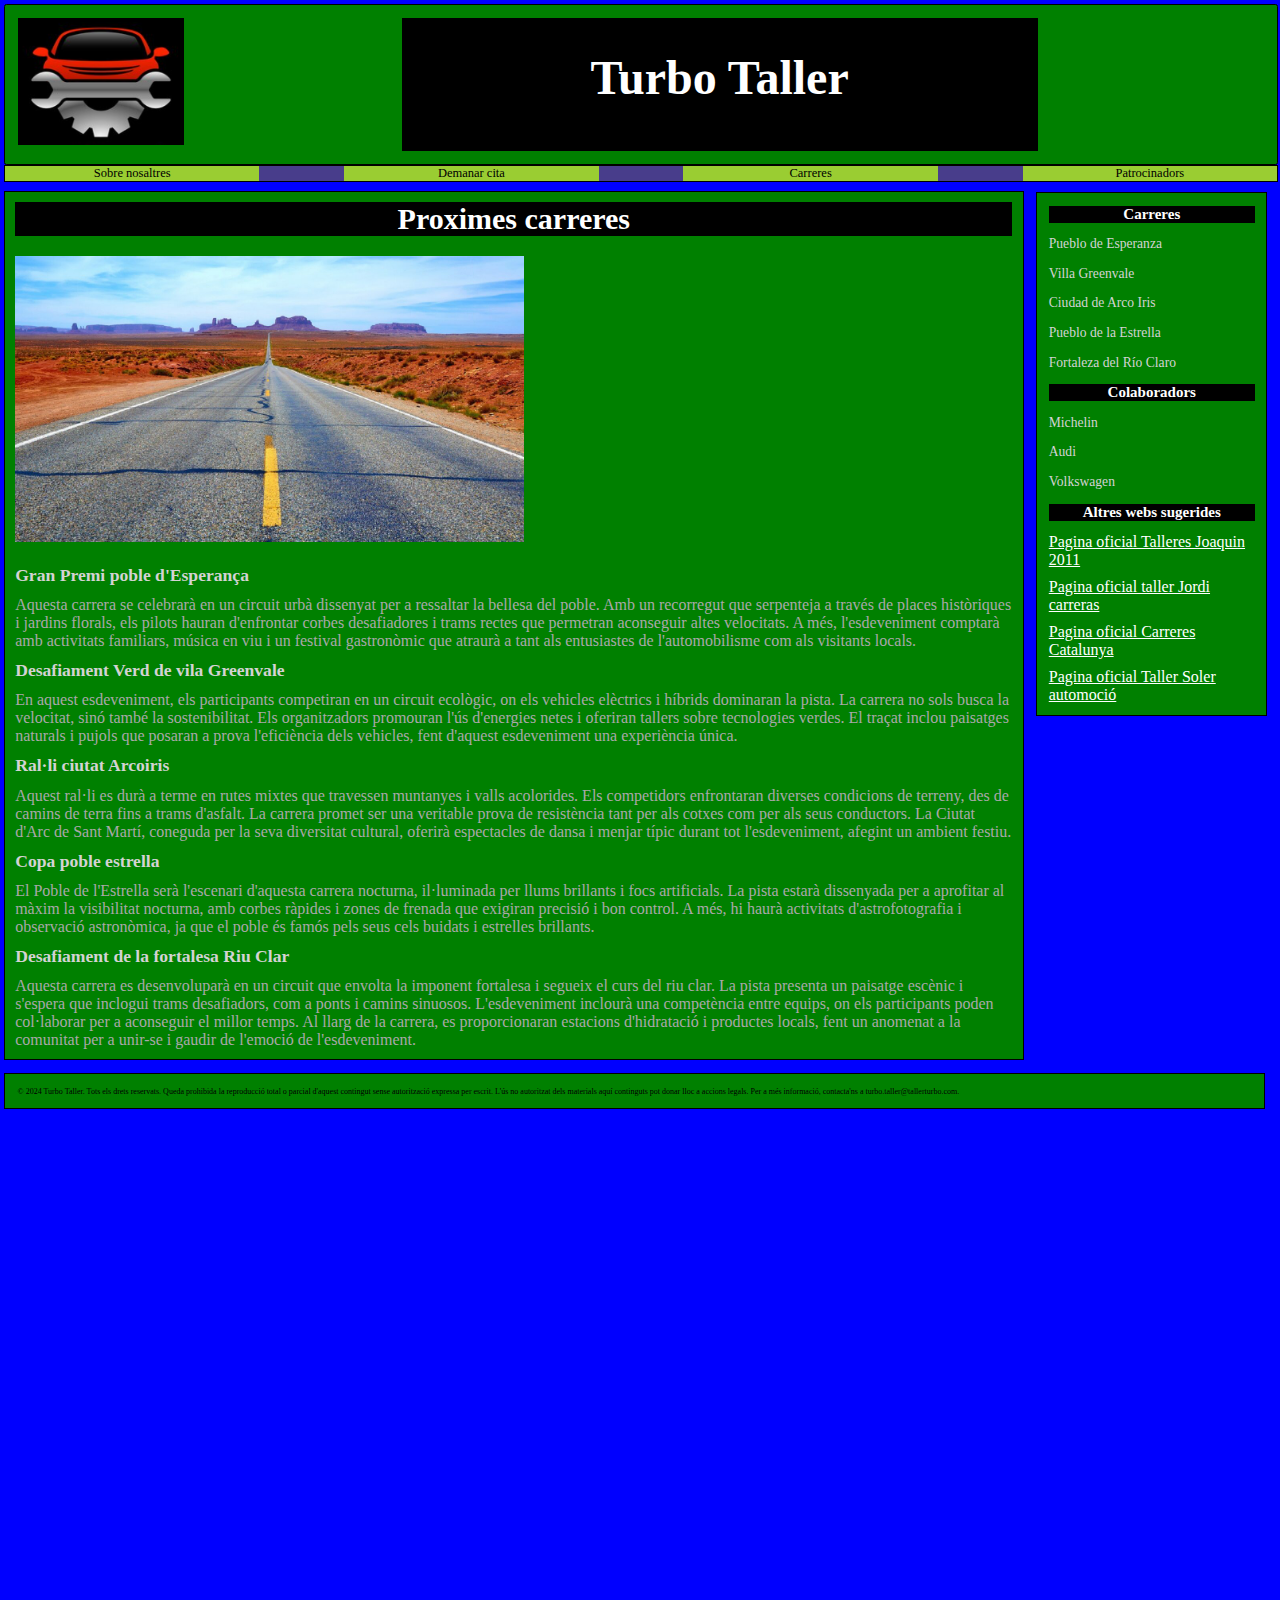
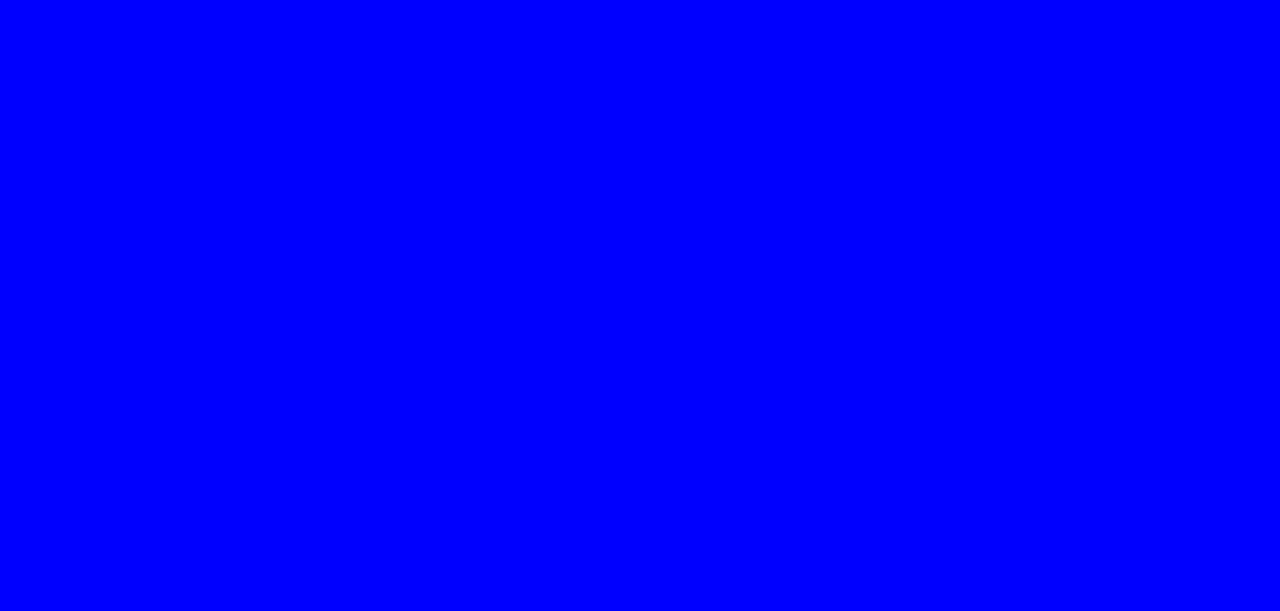
<file: carreres.html>
<!DOCTYPE html>
<html lang="en">
<head>
    <meta charset="UTF-8">
    <link rel="stylesheet" type="text/css" href="css.css" title="style" />
    <meta name="Creador" content="Òscar Mollinedo Echevarría DAM1">
    <meta name="Descripcio" content="Llista de següents carreres en que treballarem">
    <meta name="viewport" content="width=device-width, initial-scale=1">
    <link rel="icon" href="multimedia/logodalt.png" type="image/x-icon">
    <title> Taller Turbo - Pagina Carreres </title>
</head>
<body>

<header>
    <div>
        <a href="index.html"> <img src="multimedia/logo.png"> </a>
    </div>
    <div id="titol">
        <h1> Turbo Taller </h1>
    </div>
</header>

<br>

<nav>
    <div> <a href="sobrenosaltres.html" type="html"> Sobre nosaltres </a> </div>
    <div> <a href="demanarcita.html" type="html"> Demanar cita </a> </div>
    <div> <a href="carreres.html" type="html"> Carreres </a> </div>
    <div> <a href="patrocinadors.html" type="html"> Patrocinadors </a> </div>
</nav>

<br>

<article>

    <div>

        <h1>Proximes carreres</h1>

        <img src="multimedia/fonscarrera.jpg">

        <h2> Gran Premi poble d'Esperança</h2>
        <p> Aquesta carrera se celebrarà en un circuit urbà dissenyat per a ressaltar la bellesa del poble. Amb un recorregut que serpenteja a través de places històriques i jardins florals, els pilots hauran d'enfrontar corbes desafiadores i trams rectes que permetran aconseguir altes velocitats. A més, l'esdeveniment comptarà amb activitats familiars, música en viu i un festival gastronòmic que atraurà a tant als entusiastes de l'automobilisme com als visitants locals. </p>

        <h2> Desafiament Verd de vila Greenvale </h2>
        <p> En aquest esdeveniment, els participants competiran en un circuit ecològic, on els vehicles elèctrics i híbrids dominaran la pista. La carrera no sols busca la velocitat, sinó també la sostenibilitat. Els organitzadors promouran l'ús d'energies netes i oferiran tallers sobre tecnologies verdes. El traçat inclou paisatges naturals i pujols que posaran a prova l'eficiència dels vehicles, fent d'aquest esdeveniment una experiència única. </p>

        <h2>Ral·li ciutat Arcoiris </h2>
        <p> Aquest ral·li es durà a terme en rutes mixtes que travessen muntanyes i valls acolorides. Els competidors enfrontaran diverses condicions de terreny, des de camins de terra fins a trams d'asfalt. La carrera promet ser una veritable prova de resistència tant per als cotxes com per als seus conductors. La Ciutat d'Arc de Sant Martí, coneguda per la seva diversitat cultural, oferirà espectacles de dansa i menjar típic durant tot l'esdeveniment, afegint un ambient festiu. </p>

        <h2> Copa poble estrella </h2>
        <p> El Poble de l'Estrella serà l'escenari d'aquesta carrera nocturna, il·luminada per llums brillants i focs artificials. La pista estarà dissenyada per a aprofitar al màxim la visibilitat nocturna, amb corbes ràpides i zones de frenada que exigiran precisió i bon control. A més, hi haurà activitats d'astrofotografia i observació astronòmica, ja que el poble és famós pels seus cels buidats i estrelles brillants. </p>

        <h2>Desafiament de la fortalesa Riu Clar </h2>
        <p>Aquesta carrera es desenvoluparà en un circuit que envolta la imponent fortalesa i segueix el curs del riu clar. La pista presenta un paisatge escènic i s'espera que inclogui trams desafiadors, com a ponts i camins sinuosos. L'esdeveniment inclourà una competència entre equips, on els participants poden col·laborar per a aconseguir el millor temps. Al llarg de la carrera, es proporcionaran estacions d'hidratació i productes locals, fent un anomenat a la comunitat per a unir-se i gaudir de l'emoció de l'esdeveniment.</p>
        
    </div>

</article>

<br>

<aside>

    <div>

        <h2> Carreres </h2>

        <p> Pueblo de Esperanza </p>

        <p> Villa Greenvale </p>

        <p> Ciudad de Arco Iris </p>

        <p> Pueblo de la Estrella </p>

        <p> Fortaleza del Río Claro </p>

        <h2> Colaboradors </h2>

        <p> Michelin </p>

        <p> Audi </p>

        <p> Volkswagen </p>

        <h2> Altres webs sugerides </h2>

        <a href="https://talleresjoaquin2011.com/"> Pagina oficial Talleres Joaquin 2011  </a>

        <br><br>

        <a href="https://tallerjordicarreras.com/"> Pagina oficial taller Jordi carreras </a>

        <br><br>

        <a href="https://www.fca.cat/ca/agenda"> Pagina oficial Carreres Catalunya</a>

        <br><br>

        <a href="https://www.tallersolerautomocion.com/"> Pagina oficial Taller Soler automoció </a>


    </div>

</aside>

<br>

<footer>
    <p> © 2024 Turbo Taller. Tots els drets reservats. Queda prohibida la reproducció total o parcial d'aquest contingut sense autorització expressa per escrit. L'ús no autoritzat dels materials aquí continguts pot donar lloc a accions legals. Per a més informació, contacta'ns a turbo.taller@tallerturbo.com.</p>
</footer>
</body>
</html>
</file>
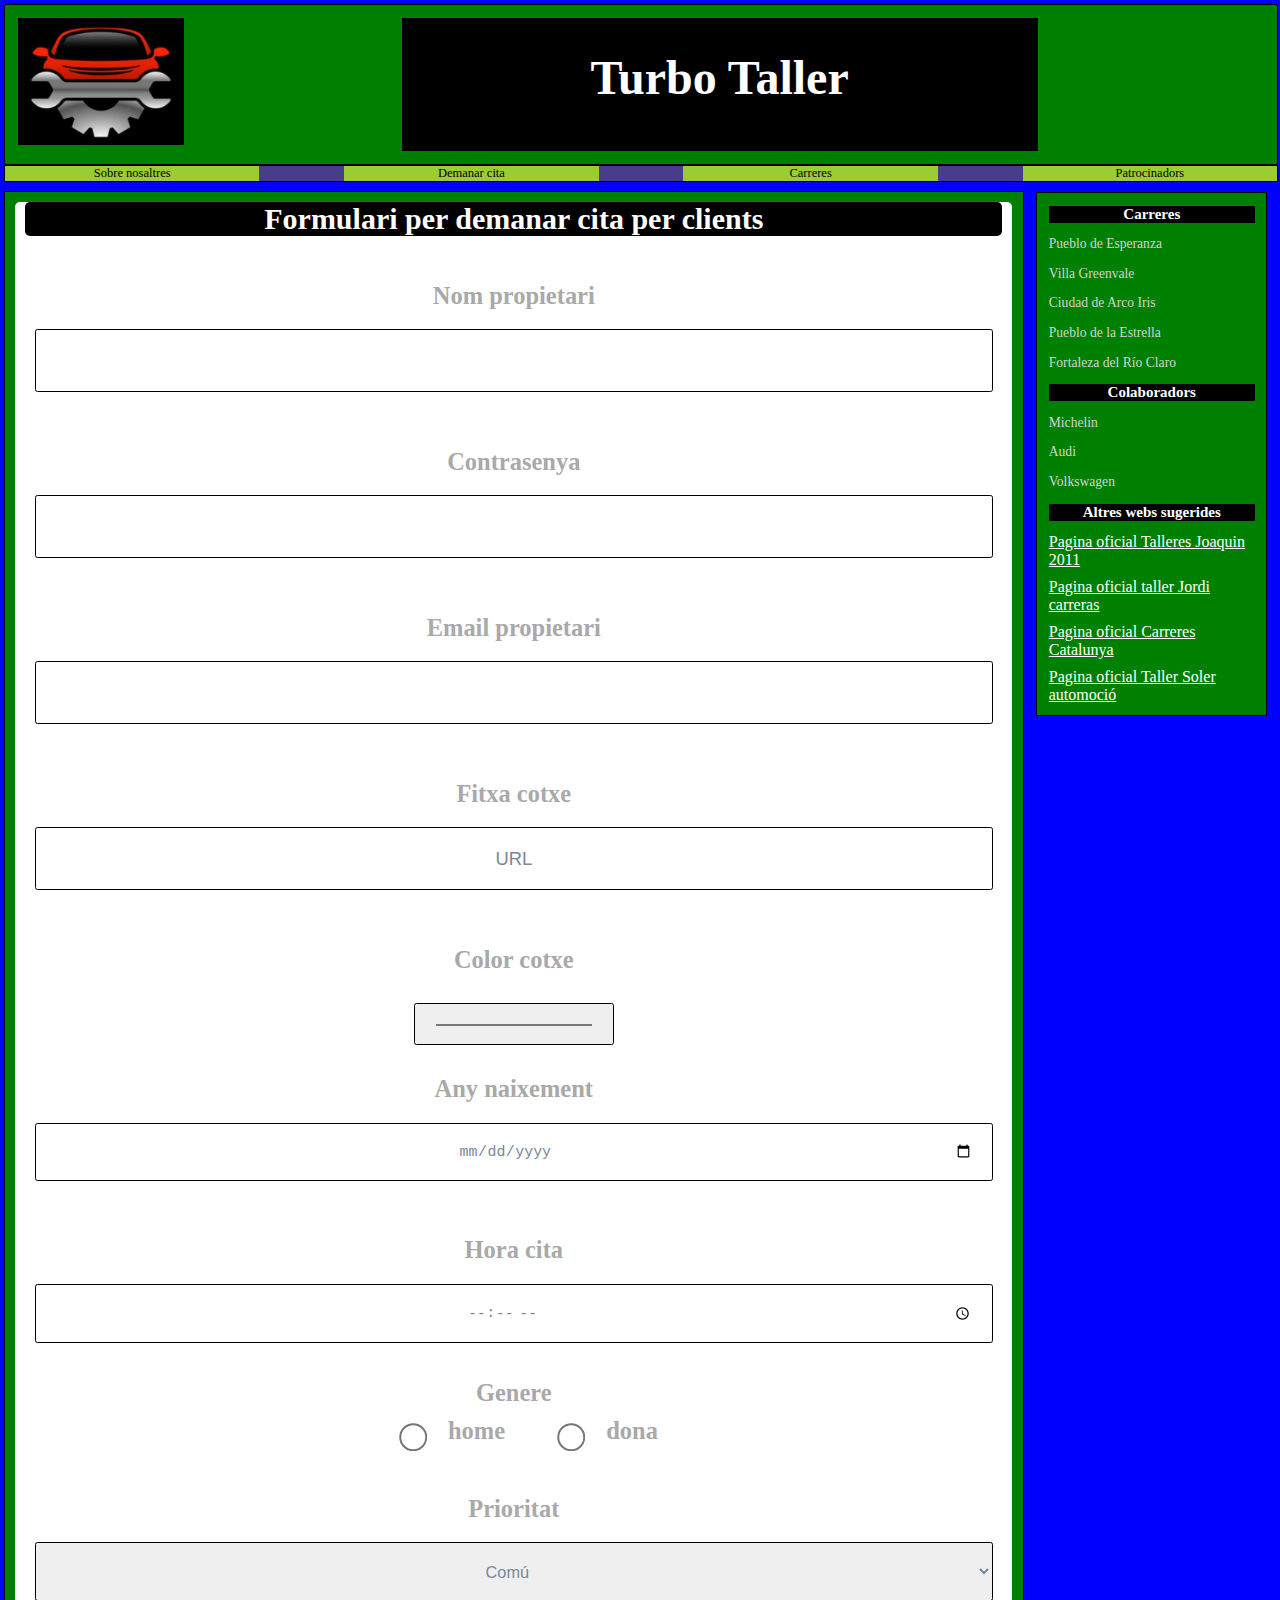
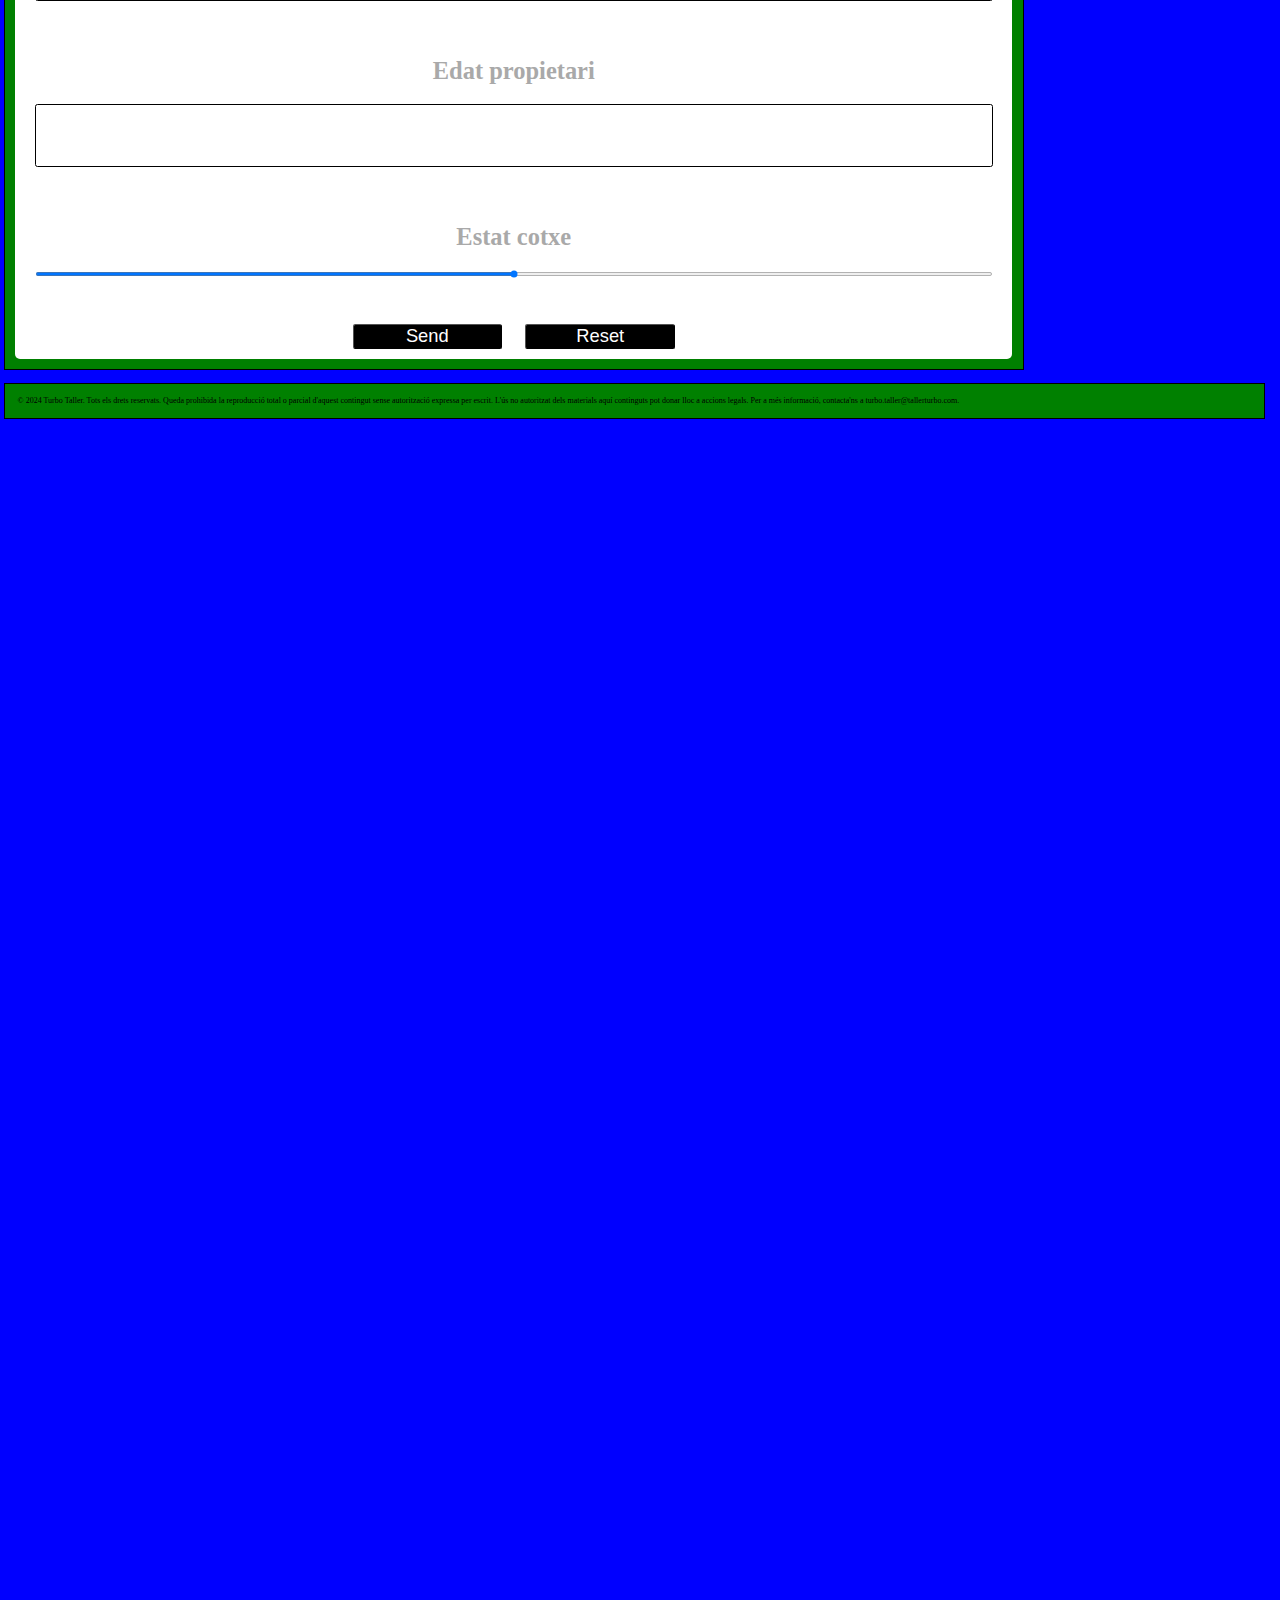
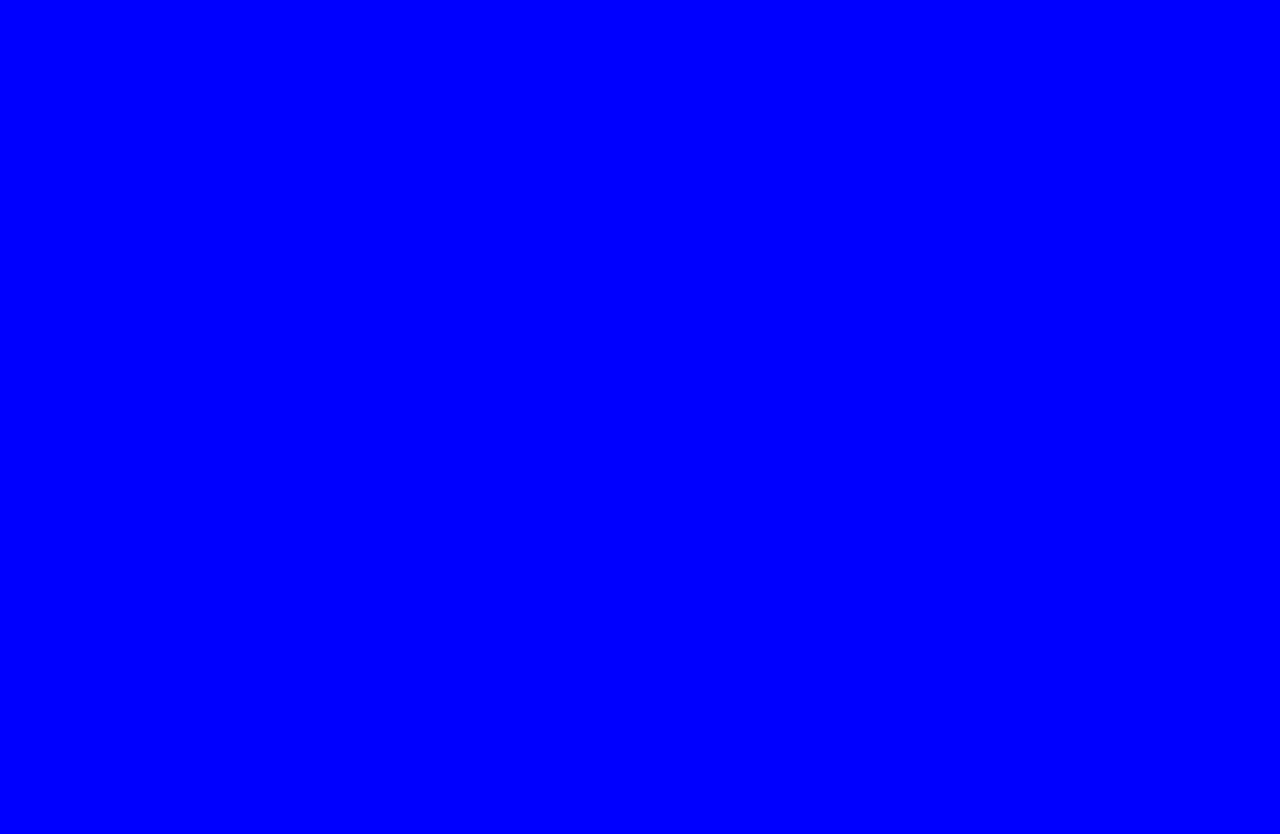
<file: demanarcita.html>
<!DOCTYPE html>
<html lang="en">
<head>
    <meta charset="UTF-8">
    <link rel="stylesheet" type="text/css" href="css.css" title="style" />
    <meta name="Creador" content="Òscar Mollinedo Echevarría DAM1">
    <meta name="Descripcio" content="Pagina per demanar cita al taller mediant formulari">
    <meta name="viewport" content="width=device-width, initial-scale=1">
    <link rel="icon" href="multimedia/logodalt.png" type="image/x-icon">
    <title> Taller Turbo - Pagina Demanar cita </title>
</head>
<body>

<header>
    <div>
        <a href="index.html"> <img src="multimedia/logo.png"> </a>
    </div>
    <div id="titol">
        <h1> Turbo Taller </h1>
    </div>
</header>

<br>

<nav>
    <div> <a href="sobrenosaltres.html" type="html"> Sobre nosaltres </a> </div>
    <div> <a href="demanarcita.html" type="html"> Demanar cita </a> </div>
    <div> <a href="carreres.html" type="html"> Carreres </a> </div>
    <div> <a href="patrocinadors.html" type="html"> Patrocinadors </a> </div>
</nav>

<br>

<article>

    <div id="formulari">

        <form>
            <h1> Formulari per demanar cita per clients</h1>
            <br>
            <div class="alinear">
            <label>Nom propietari</label>
            <input type="text" name="nom" value="">
            </div>
            <br>
            <div class="alinear">
            <label>Contrasenya</label>
            <input type="password" name="contrasenya" value="">
            </div>
            <br>
            <div class="alinear">
            <label>Email propietari</label>
            <input type="email" name="email" value="">
            </div>
            <br>
            <div class="alinear">
            <label>Fitxa cotxe</label>
            <input type="url" name="url" value="URL">
            </div>
            <br>
            <div class="alinear">
            <label>Color cotxe</label>
                </div>
            <input type="color" name="colorclient" value="">
            <br>
            <div class="alinear">
            <label>Any naixement</label>
            <input type="date" name="neixament" value="">
            </div>
            <br>
            <div class="alinear">
            <label>Hora cita</label>
            <input type="time" name="horadecita" value="">
            </div>
            <br>
            <label id="gen">Genere</label>
            <div id="genere">
            <input type="radio" name="genere" value="home">
                <label>home</label>
            <input type="radio" name="genere" value="dona">
                <label>dona</label>
            </div>
            <br>
            <div class="alinear">
            <label>Prioritat</label>
            <select>
                <option>Comú</option>
                <option>Urgent</option>
            </select>
            </div>
            <br>
            <div class="alinear">
            <label>Edat propietari</label>
            <input type="number" name="edat" value="">
            </div>
            <br>
            <div class="alinear">
            <label>Estat cotxe</label>
            <input type="range" name="edatcotxe" value="">
            </div>
            <br>
            <input type="submit" name="Send" value="Send">
            <input type="reset" name="Reset" value="Reset">
            <br>
        </form>

    </div>

</article>

<br>

<aside>

    <div>

        <h2> Carreres </h2>

        <p> Pueblo de Esperanza </p>

        <p> Villa Greenvale </p>

        <p> Ciudad de Arco Iris </p>

        <p> Pueblo de la Estrella </p>

        <p> Fortaleza del Río Claro </p>

        <h2> Colaboradors </h2>

        <p> Michelin </p>

        <p> Audi </p>

        <p> Volkswagen </p>

        <h2> Altres webs sugerides </h2>

        <a href="https://talleresjoaquin2011.com/"> Pagina oficial Talleres Joaquin 2011  </a>

        <br><br>

        <a href="https://tallerjordicarreras.com/"> Pagina oficial taller Jordi carreras </a>

        <br><br>

        <a href="https://www.fca.cat/ca/agenda"> Pagina oficial Carreres Catalunya</a>

        <br><br>

        <a href="https://www.tallersolerautomocion.com/"> Pagina oficial Taller Soler automoció </a>

    </div>

</aside>

<br>

<footer>
    <p> © 2024 Turbo Taller. Tots els drets reservats. Queda prohibida la reproducció total o parcial d'aquest contingut sense autorització expressa per escrit. L'ús no autoritzat dels materials aquí continguts pot donar lloc a accions legals. Per a més informació, contacta'ns a turbo.taller@tallerturbo.com.</p>
</footer>
</body>
</html>
</file>
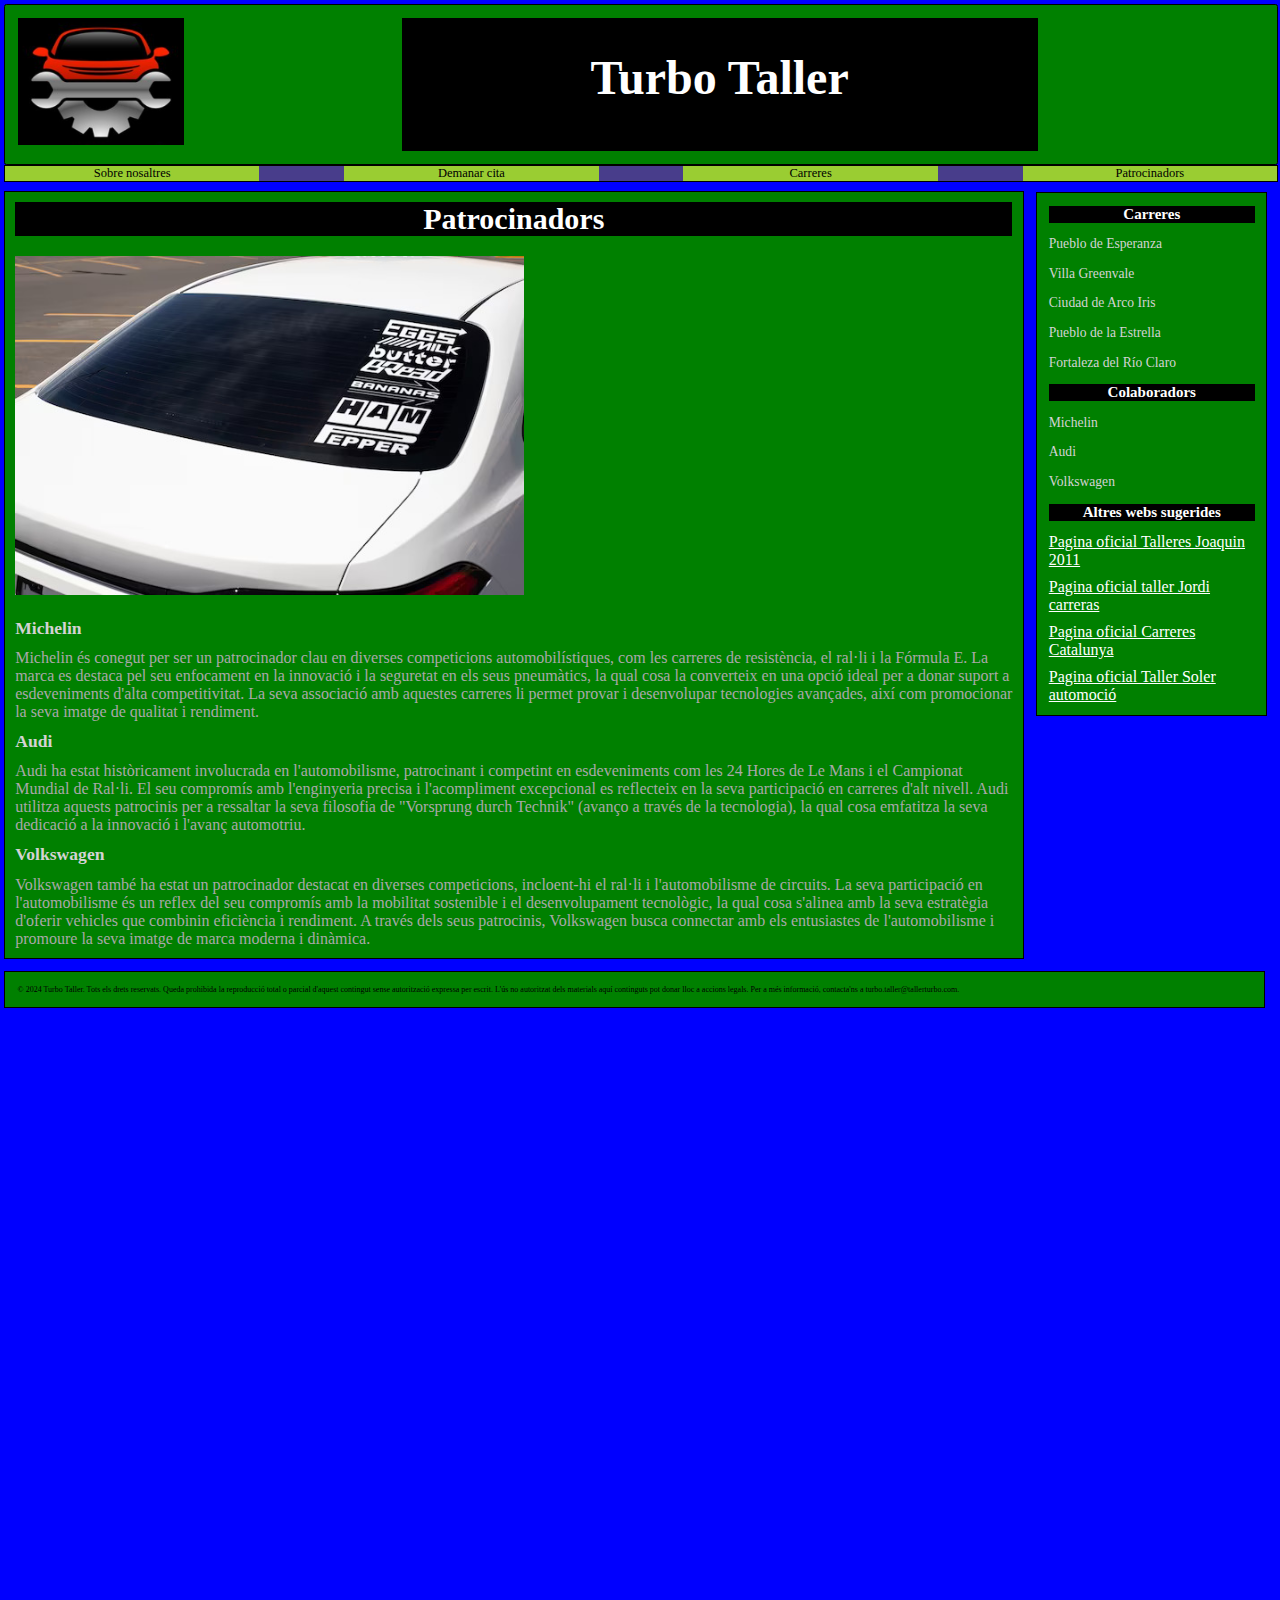
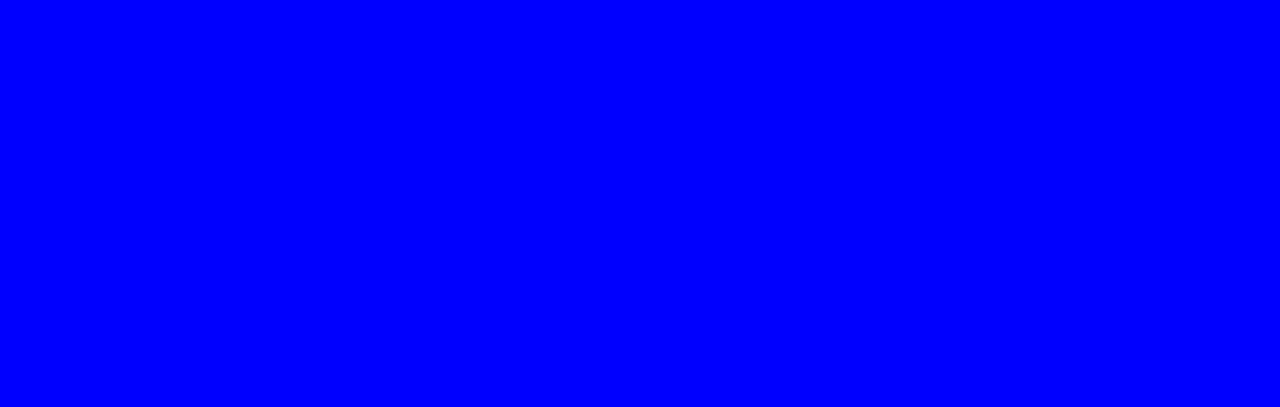
<file: patrocinadors.html>
<!DOCTYPE html>
<html lang="en">
<head>
    <meta charset="UTF-8">
    <link rel="stylesheet" type="text/css" href="css.css" title="style" />
    <meta name="Creador" content="Òscar Mollinedo Echevarría DAM1">
    <meta name="Descripcio" content="Llista de pracionadors que donen suport a el taller i les carreres">
    <meta name="viewport" content="width=device-width, initial-scale=1">
    <link rel="icon" href="multimedia/logodalt.png" type="image/x-icon">
    <title> Taller Turbo - Pagina Patrocinadors </title>
</head>
<body>

<header>
    <div>
        <a href="index.html"> <img src="multimedia/logo.png"> </a>
    </div>
    <div id="titol">
        <h1> Turbo Taller </h1>
    </div>
</header>

<br>

<nav>
    <div> <a href="sobrenosaltres.html" type="html"> Sobre nosaltres </a> </div>
    <div> <a href="demanarcita.html" type="html"> Demanar cita </a> </div>
    <div> <a href="carreres.html" type="html"> Carreres </a> </div>
    <div> <a href="patrocinadors.html" type="html"> Patrocinadors </a> </div>
</nav>

<br>

<article>

    <div>

        <h1>Patrocinadors</h1>

        <img src="multimedia/pratrocinadors.jpg">

        <h2> Michelin </h2>
        <p> Michelin és conegut per ser un patrocinador clau en diverses competicions automobilístiques, com les carreres de resistència, el ral·li i la Fórmula E. La marca es destaca pel seu enfocament en la innovació i la seguretat en els seus pneumàtics, la qual cosa la converteix en una opció ideal per a donar suport a esdeveniments d'alta competitivitat. La seva associació amb aquestes carreres li permet provar i desenvolupar tecnologies avançades, així com promocionar la seva imatge de qualitat i rendiment. </p>

        <h2> Audi </h2>
        <p> Audi ha estat històricament involucrada en l'automobilisme, patrocinant i competint en esdeveniments com les 24 Hores de Le Mans i el Campionat Mundial de Ral·li. El seu compromís amb l'enginyeria precisa i l'acompliment excepcional es reflecteix en la seva participació en carreres d'alt nivell. Audi utilitza aquests patrocinis per a ressaltar la seva filosofia de "Vorsprung durch Technik" (avanço a través de la tecnologia), la qual cosa emfatitza la seva dedicació a la innovació i l'avanç automotriu. </p>

        <h2> Volkswagen </h2>
        <p> Volkswagen també ha estat un patrocinador destacat en diverses competicions, incloent-hi el ral·li i l'automobilisme de circuits. La seva participació en l'automobilisme és un reflex del seu compromís amb la mobilitat sostenible i el desenvolupament tecnològic, la qual cosa s'alinea amb la seva estratègia d'oferir vehicles que combinin eficiència i rendiment. A través dels seus patrocinis, Volkswagen busca connectar amb els entusiastes de l'automobilisme i promoure la seva imatge de marca moderna i dinàmica. </p>

    </div>

</article>

<br>

<aside>

    <div id="espai">

        <h2> Carreres </h2>

        <p> Pueblo de Esperanza </p>

        <p> Villa Greenvale </p>

        <p> Ciudad de Arco Iris </p>

        <p> Pueblo de la Estrella </p>

        <p> Fortaleza del Río Claro </p>

        <h2> Colaboradors </h2>

        <p> Michelin </p>

        <p> Audi </p>

        <p> Volkswagen </p>

        <h2> Altres webs sugerides </h2>

        <a href="https://talleresjoaquin2011.com/"> Pagina oficial Talleres Joaquin 2011  </a>

        <br><br>

        <a href="https://tallerjordicarreras.com/"> Pagina oficial taller Jordi carreras </a>

        <br><br>

        <a href="https://www.fca.cat/ca/agenda"> Pagina oficial Carreres Catalunya</a>

        <br><br>

        <a href="https://www.tallersolerautomocion.com/"> Pagina oficial Taller Soler automoció </a>


</aside>

</div>

<br>

<footer>
    <p> © 2024 Turbo Taller. Tots els drets reservats. Queda prohibida la reproducció total o parcial d'aquest contingut sense autorització expressa per escrit. L'ús no autoritzat dels materials aquí continguts pot donar lloc a accions legals. Per a més informació, contacta'ns a turbo.taller@tallerturbo.com.</p>
</footer>
</body>
</html>
</file>
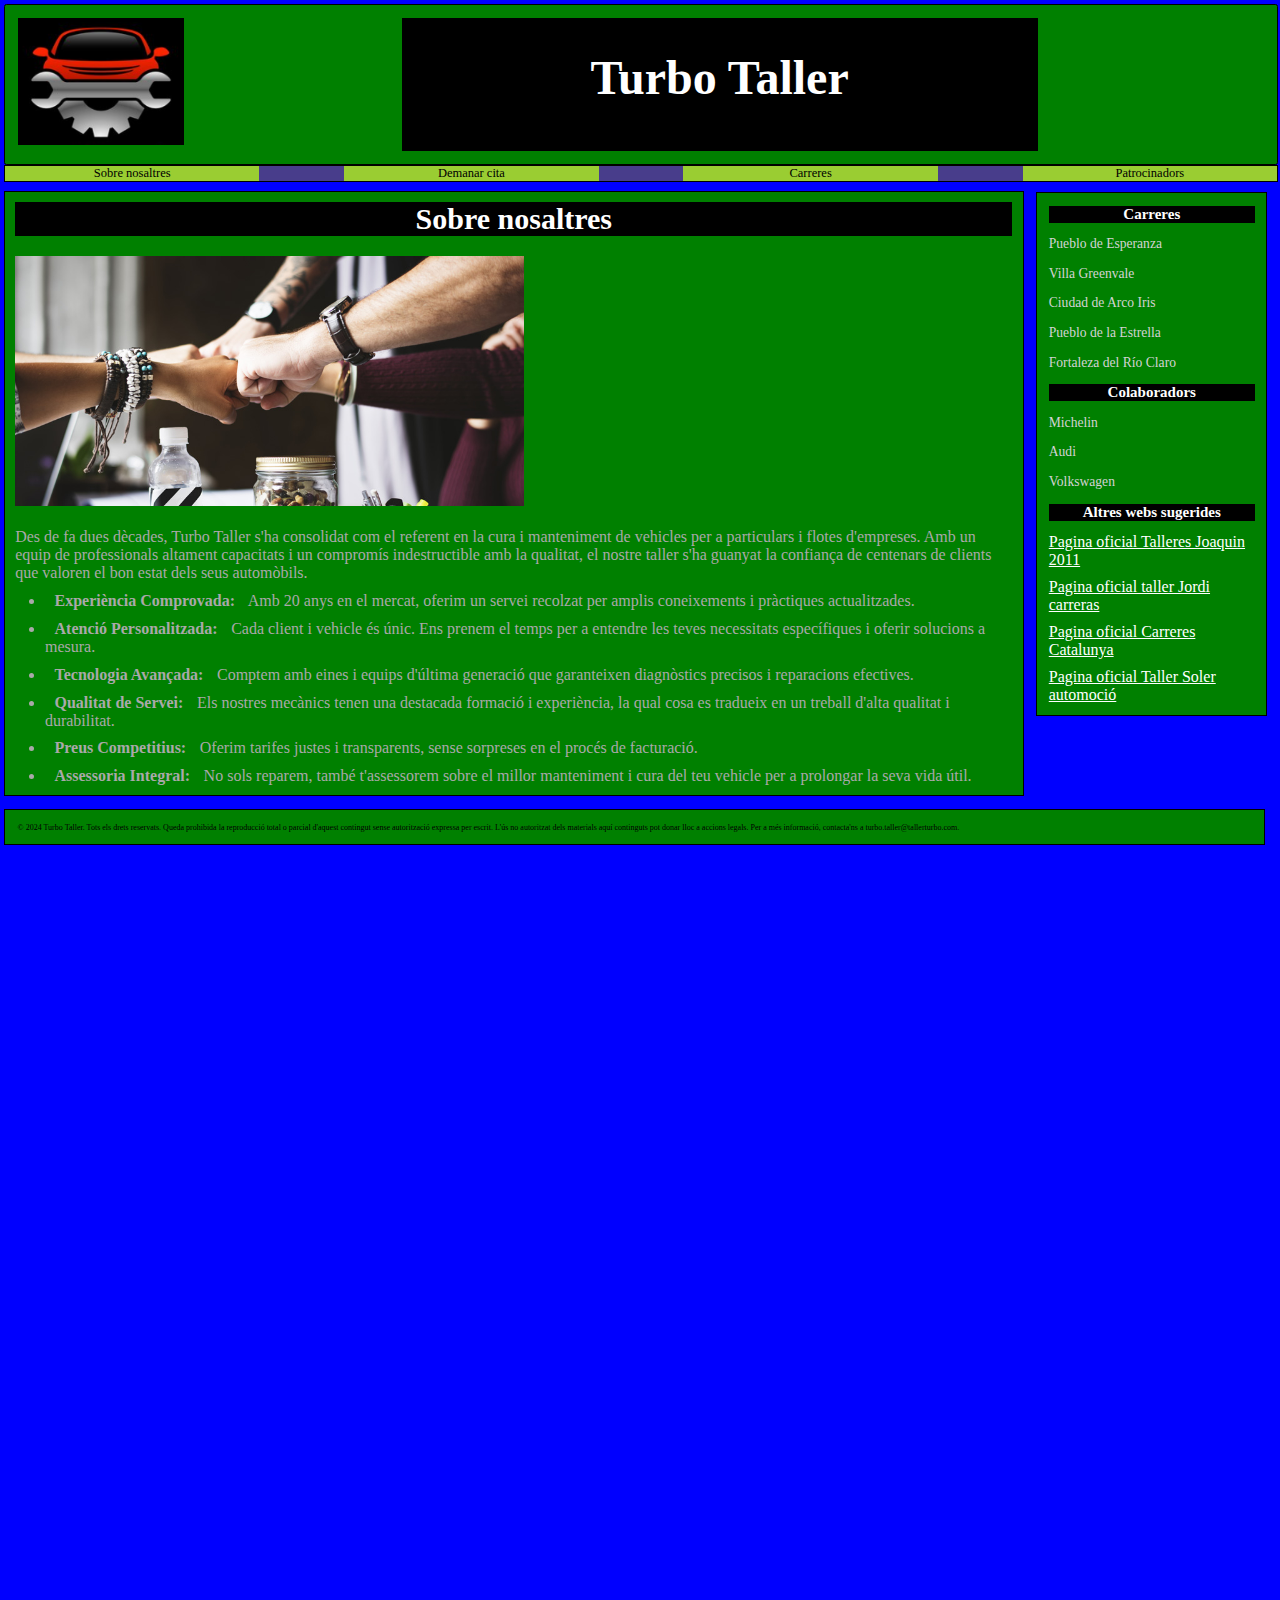
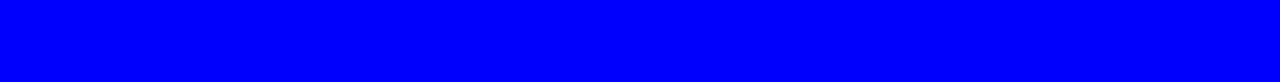
<file: sobrenosaltres.html>
<!DOCTYPE html>
<html lang="en">
<head>
    <meta charset="UTF-8">
    <link rel="stylesheet" type="text/css" href="css.css" title="style" />
    <meta name="Creador" content="Òscar Mollinedo Echevarría DAM1">
    <meta name="Descripcio" content="Pagina per aprofundir a la qui som i que fem">
    <meta name="viewport" content="width=device-width, initial-scale=1">
    <link rel="icon" href="multimedia/logodalt.png" type="image/x-icon">
    <title> Taller Turbo - Pagina Sobre nosaltres </title>
</head>
<body>

<header>
    <div>
        <a href="index.html"> <img src="multimedia/logo.png"> </a>
    </div>
    <div id="titol">
        <h1> Turbo Taller </h1>
    </div>
</header>

<br>

<nav>
    <div> <a href="sobrenosaltres.html" type="html"> Sobre nosaltres </a> </div>
    <div> <a href="demanarcita.html" type="html"> Demanar cita </a> </div>
    <div> <a href="carreres.html" type="html"> Carreres </a> </div>
    <div> <a href="patrocinadors.html" type="html"> Patrocinadors </a> </div>
</nav>

<br>

<article>

    <div>

        <h1> Sobre nosaltres </h1>
        
        <img src="multimedia/nosaltres.jpg">

        <p> Des de fa dues dècades, Turbo Taller s'ha consolidat com el referent en la cura i manteniment de vehicles per a particulars i flotes d'empreses. Amb un equip de professionals altament capacitats i un compromís indestructible amb la qualitat, el nostre taller s'ha guanyat la confiança de centenars de clients que valoren el bon estat dels seus automòbils. </p>

        <ul>
            <li> <strong> Experiència Comprovada:</strong> Amb 20 anys en el mercat, oferim un servei recolzat per amplis coneixements i pràctiques actualitzades. </li>
            <li> <strong> Atenció Personalitzada:</strong> Cada client i vehicle és únic. Ens prenem el temps per a entendre les teves necessitats específiques i oferir solucions a mesura. </li>
            <li> <strong> Tecnologia Avançada: </strong> Comptem amb eines i equips d'última generació que garanteixen diagnòstics precisos i reparacions efectives. </li>
            <li> <strong> Qualitat de Servei: </strong> Els nostres mecànics tenen una destacada formació i experiència, la qual cosa es tradueix en un treball d'alta qualitat i durabilitat. </li>
            <li> <strong> Preus Competitius: </strong> Oferim tarifes justes i transparents, sense sorpreses en el procés de facturació. </li>
            <li> <strong> Assessoria Integral: </strong> No sols reparem, també t'assessorem sobre el millor manteniment i cura del teu vehicle per a prolongar la seva vida útil. </li>
        </ul>

    </div>

</article>

<br>

<aside>

    <div>

        <h2> Carreres </h2>

        <p> Pueblo de Esperanza </p>

        <p> Villa Greenvale </p>

        <p> Ciudad de Arco Iris </p>

        <p> Pueblo de la Estrella </p>

        <p> Fortaleza del Río Claro </p>

        <h2> Colaboradors </h2>

        <p> Michelin </p>

        <p> Audi </p>

        <p> Volkswagen </p>

        <h2> Altres webs sugerides </h2>

        <a href="https://talleresjoaquin2011.com/"> Pagina oficial Talleres Joaquin 2011  </a>

        <br><br>

        <a href="https://tallerjordicarreras.com/"> Pagina oficial taller Jordi carreras </a>

        <br><br>

        <a href="https://www.fca.cat/ca/agenda"> Pagina oficial Carreres Catalunya</a>

        <br><br>

        <a href="https://www.tallersolerautomocion.com/"> Pagina oficial Taller Soler automoció </a>


    </div>

</aside>

<br>

<footer>
    <p> © 2024 Turbo Taller. Tots els drets reservats. Queda prohibida la reproducció total o parcial d'aquest contingut sense autorització expressa per escrit. L'ús no autoritzat dels materials aquí continguts pot donar lloc a accions legals. Per a més informació, contacta'ns a turbo.taller@tallerturbo.com.</p>
</footer>
</body>
</html>
</file>
<file: css.css>
body{
    background-color: blue;
    zoom: 50%;
}

header{
    height: 10%;
    width: 100%;
    background-color: green;
    border: 3px solid black;
    border-radius: 5px;
    display: inline-flex;
    gap: 20%;
}

header div{
    color: white;
    display: inline-flex;
    font-size: xxx-large;
    margin: 1%;
}

header div#titol{
    text-align: center;
    font-family: "Segoe MDL2 Assets";
    justify-content: center;
    width: 50%;
    background-color: black;
}


header div img{
    width: 160%;
}

nav{
    display: flex;
    flex-direction: row;
    background-color: darkslateblue;
    justify-content: space-between;
    height: 10%;
    width: 100%;
    border: 3px solid black;
    font-size: 25px;
}


nav div{
    display: inline-flex;
    width: 20%;
    background-color: yellowgreen;
    justify-content: center;
    font-family: "Arial Black";
}

nav div a{
    color: black;
    text-decoration: none;
}

nav div:hover{
    display: inline-flex;
    width: 20%;
    background-color: greenyellow;
    justify-content: center;
    color: white;
    text-decoration: none;
}

nav div:hover a{
    color: white;
    text-decoration: none;
}

article{
    float: left;
    height: 70%;
    width: 80%;
    background-color: green;
    border: black 2px solid;
    margin-bottom: 1%;
}

article div{
    justify-content: center;
}

article div h1{
    font-size: 60px;
    color: white;
    background-color: black;
    text-align: center;
}

article div h2{
    font-size: 2.2em;
    color: lightgrey;
}

article div video{
    margin-top: -1%;
    background-color: black;
}

article div img{
    width: 50%;
    height: 50%
}

article div p{
    color: darkgrey;
    font-size: 2em;
}

form{
    color: darkgrey;
    font-size: 1.7em;
    text-align: center;
    width: 98%;
    height: auto;
    background-color: white;
    justify-content: center;
    border-radius: 10px;
}

[type="text"] ,[type="email"],[type="color"], [type="password"], [type="url"],[type="number"],[type="time"],[type="date"],[type="color"],select {
    color: lightslategrey;
    border: 2px solid black;
    padding: 2%;
    border-radius: 5px;
}

[type="radio"]{
    transform: scale(4);
    margin-left: 5%;
    margin-right: 2%;
}

[type="color"]{
    width: 20%;
}

[type="range"]{
    transform: scale(1);
}

input{
    text-align: center;
    font-size: 135%;
}

select{
    text-align: center;
    font-size: 120%;
}

[name="Send"],[name="Reset"]{
    border-radius: 5px;
    display: inline-block;
    width: 15%;
    color: white;
    background-color: black;
}

[name="Send"]:hover, [name="Reset"]:hover{
    border-radius: 5px;
    display: inline-block;
    width: 15%;
    color: black;
    background-color: darkgrey;
    cursor: pointer;
}

article div label{
    font-size: 1.8em;
    font-weight: bold;
}

article div form h1{
    width: 98%;
   border-radius: 10px;
}

.alinear{
    display: flex;
    flex-direction: column;
    justify-content: center;
}

 article div label#genere{
     justify-content: center;
    color: black;
}

article ul li{
    color: darkgrey;
    font-size: 2em;
}

article div * {
    margin: 1%;
}

aside{
    margin-top: -15px;
    margin-left: 1%;
    float: left;
    height: 65%;
    width: 18%;
    background-color: green;
    border: black 3px solid;
}

aside div{
    margin: 5%;
    justify-content: center;
}

aside div h2{
    text-align: center;
    background-color: black;
    font-size: 30px;
    color: white;
}

aside div p{
    color: lightgrey;
    font-size: 1.7em;
}

aside a{
    text-align: left;
    font-size: 2rem;
    color: white;
}

footer{
    background-color: green;
    height: 10%;
    width: 99%;
    margin-right: 1%;
    margin-top: 200px;
    align-content: center;
    border: 3px solid black;
    bottom: 0;
}

footer p{
    margin: 1%;
}

@media screen and (min-width: 100px) and (max-width: 1000px) {
    body {
        background-color: green;
        color: white;
    }

    nav{
        display: flex;
        flex-direction: column;
        background-color: seagreen;
        justify-content: space-between;
        height: 10%;
        width: 100%;
        border: 3px solid black;
    }

    nav div{
        width: 100%;
        background-color: darkslateblue;
        justify-content: center;
    }

    nav div a{
        text-align: center;
        width: 100%;
        color: black;
        text-decoration: none;
    }

    nav div:hover{
        display: flex;
        width: 100%;
        background-color: royalblue;
        justify-content: center;
        color: white;
        text-decoration: none;
    }

    nav div:hover a{
        text-align: center;
        color: white;
        text-decoration: none;
    }

    header{
        height: 10%;
        width: 100%;
        background-color: blue;
        border: 3px solid black;
        border-radius: 5px;
        display: inline-flex;
        gap: 20%;
    }

    header div{
        color: white;
        display: inline-flex;
        font-size: xxx-large;
        margin: 1%;
    }

    header div#titol{
        justify-content: center;
        width: 50%;
        background-color: black;
        font-family: "Segoe MDL2 Assets";
    }



    header div img{
        width: 160%;
    }


    article {
        float: left;
        height: 70%;
        width: 78%;
        background-color: blue;
        border: black 2px solid;
    }

    #formulari {
        display: flex;
        justify-content: flex-start;
        flex-direction: column;
    }

    form{
        color: darkgrey;
        font-size: 1.7em;
        text-align: left;
        width: 90%;
        height: auto;
        background-color: white;
        justify-content: center;
        border-radius: 10px;
        padding: 1%;
    }

    article div form div{
        text-align: left;
    }

    article div p{
        color: white;
    }

    article ul li{
        color: white;
        font-size: 1.5em;
    }

    article div h1{
        color: white;
        background-color: black;
        text-align: center;
    }

    article div h2{
        color: darkslategrey;
    }


    article div video{
        margin-top: -1%;
        background-color: black;
    }

    article div * {
        margin: 1%;
    }

    article div img{
        width: 50%;
        height: 50%
    }

    #gen{
        text-align: left;
    }

    label{
        font-size: 75%;
        font-weight: bold;
        color: black;
    }

    [name="Send"],[name="Reset"]{
        border-radius: 5px;
        display: inline-block;
        width: 22%;
        color: white;
        background-color: black;
    }

    [name="Send"]:hover, [name="Reset"]:hover{
        border-radius: 5px;
        display: inline-block;
        width: 22%;
        color: black;
        background-color: darkgrey;
        cursor: pointer;
    }


    [type="radio"]{
        transform: scale(3);
        margin-left: 5%;
        margin-right: 2%;
    }
    [type="range"]{
        margin-left: 5%;
        transform: scale(1);
    }

    aside{
        float: left;
        height: 70%;
        width: 18%;
        background-color: blue;
        margin-top: -20px;
        margin-bottom: 20px;
        margin-left: 1%;
        border: black 3px solid;
    }

    aside div{
        margin: 5%;
        justify-content: center;
    }

    aside div h2{
        text-align: center;
        background-color: black;
        font-size: 13px;
        color: white;;
    }

    aside div p{
        font-size: 0.9em;
    }

    aside a{
        text-align: left;
        font-size: 1.1rem;
        color: white;
    }

    footer{
        background-color: blue;
        bottom: 0;
        height: 10%;
        width: 99%;
        margin-right: 1%;
        margin-top: 20px;
        align-content: center;
        border: 3px solid black;
    }

    footer p{
        margin: 1%;
    }

}
</file>
